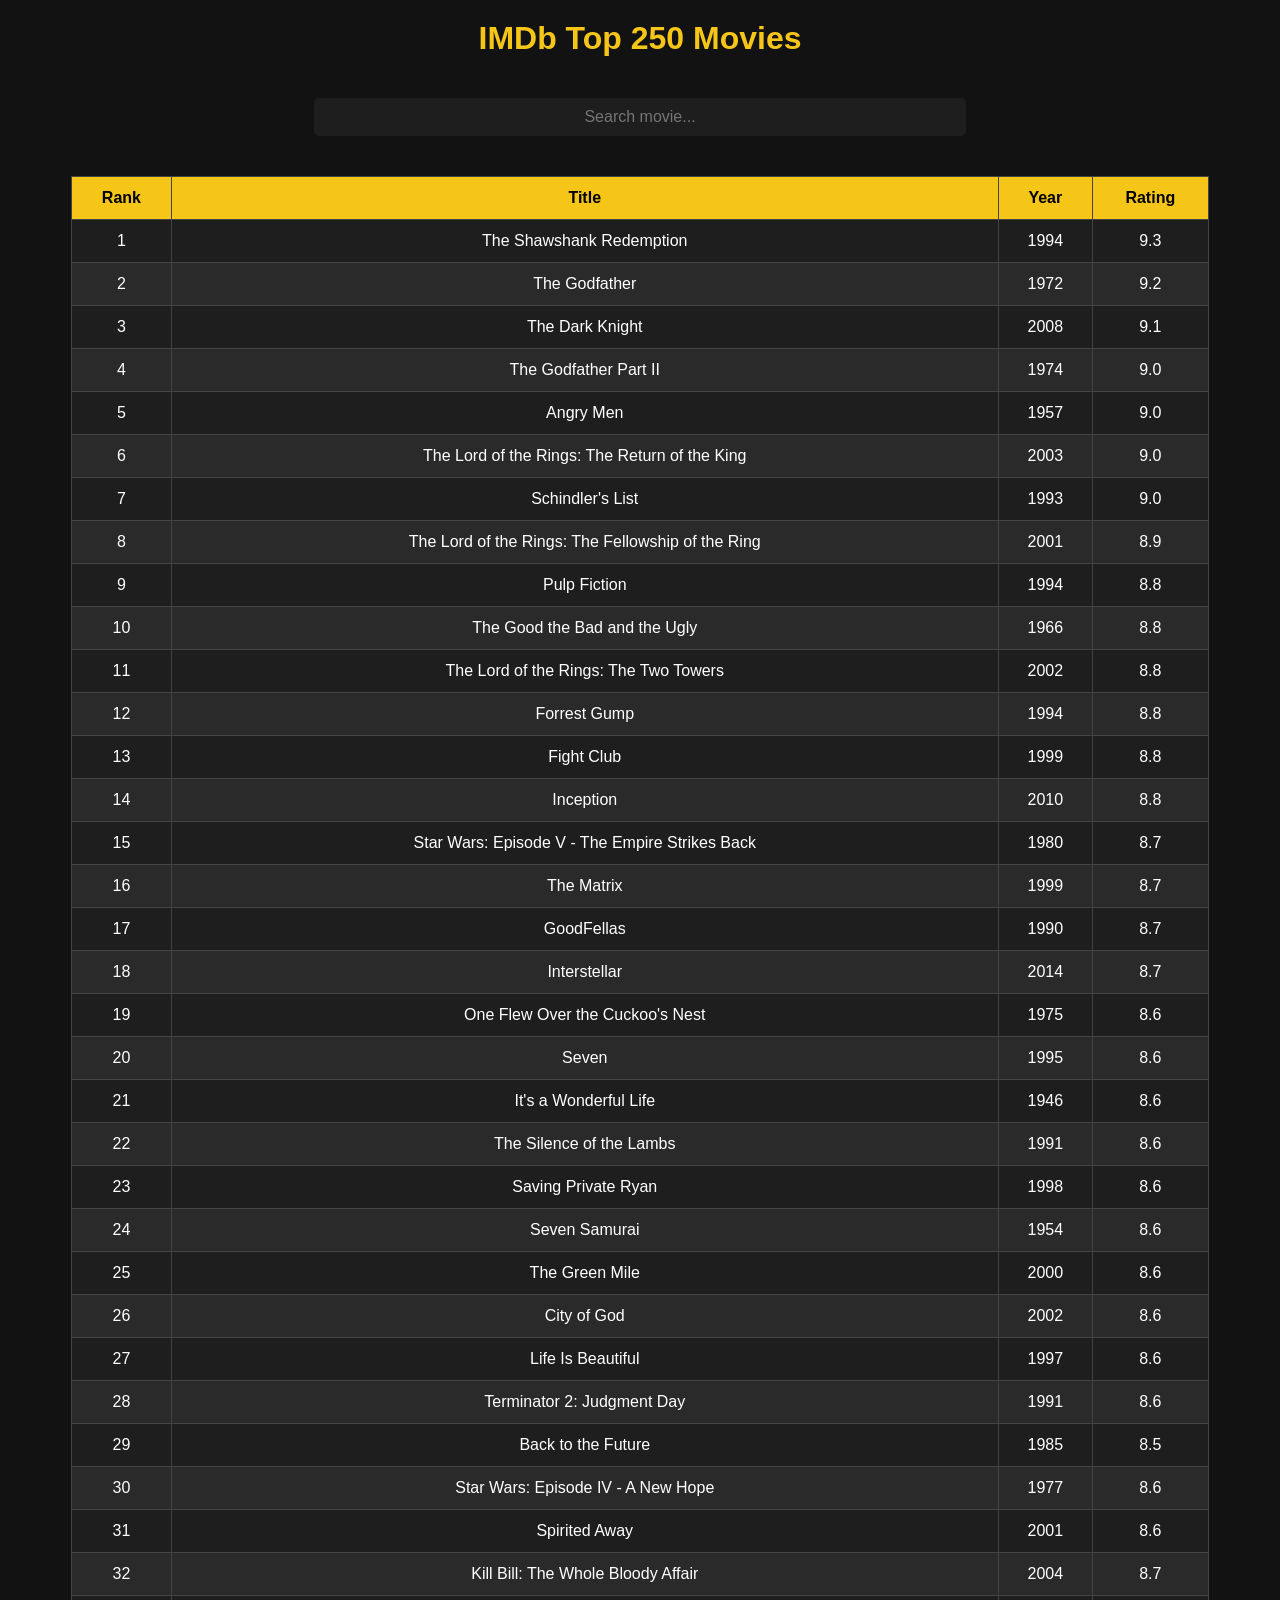
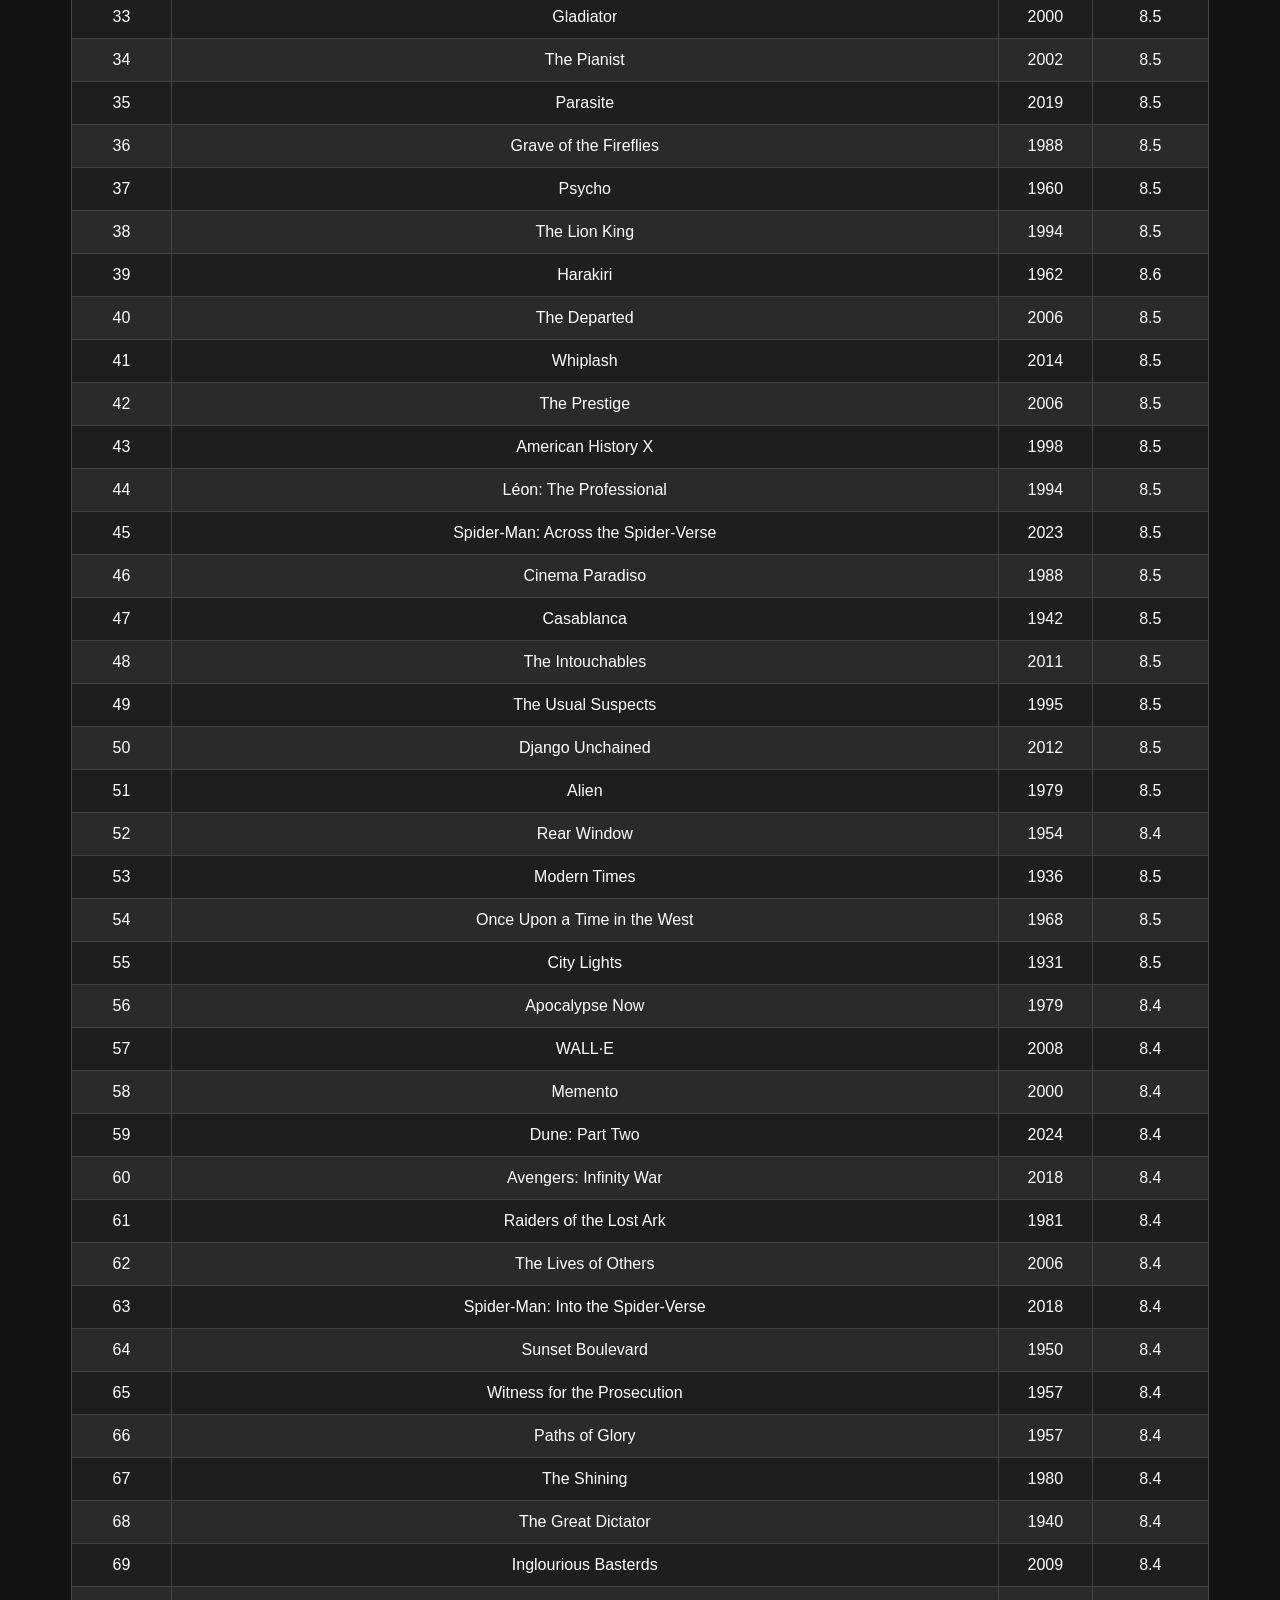
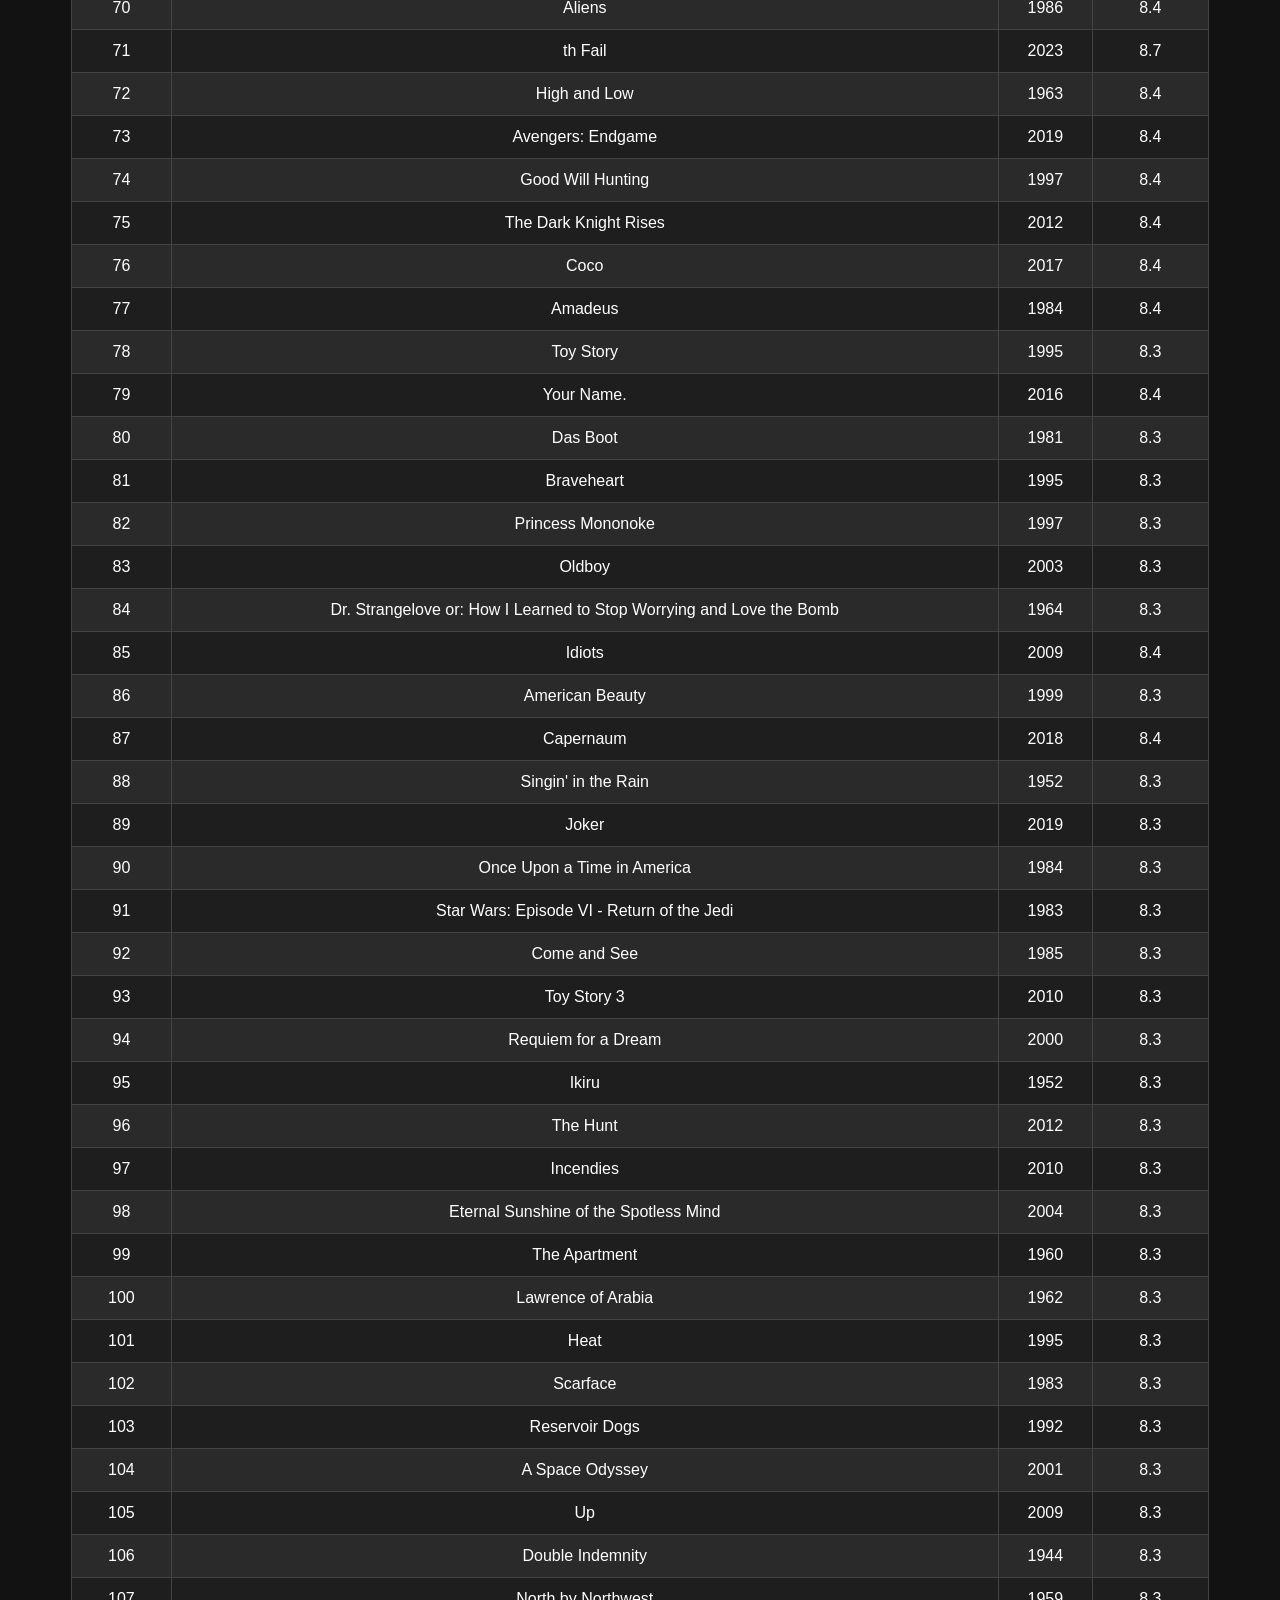
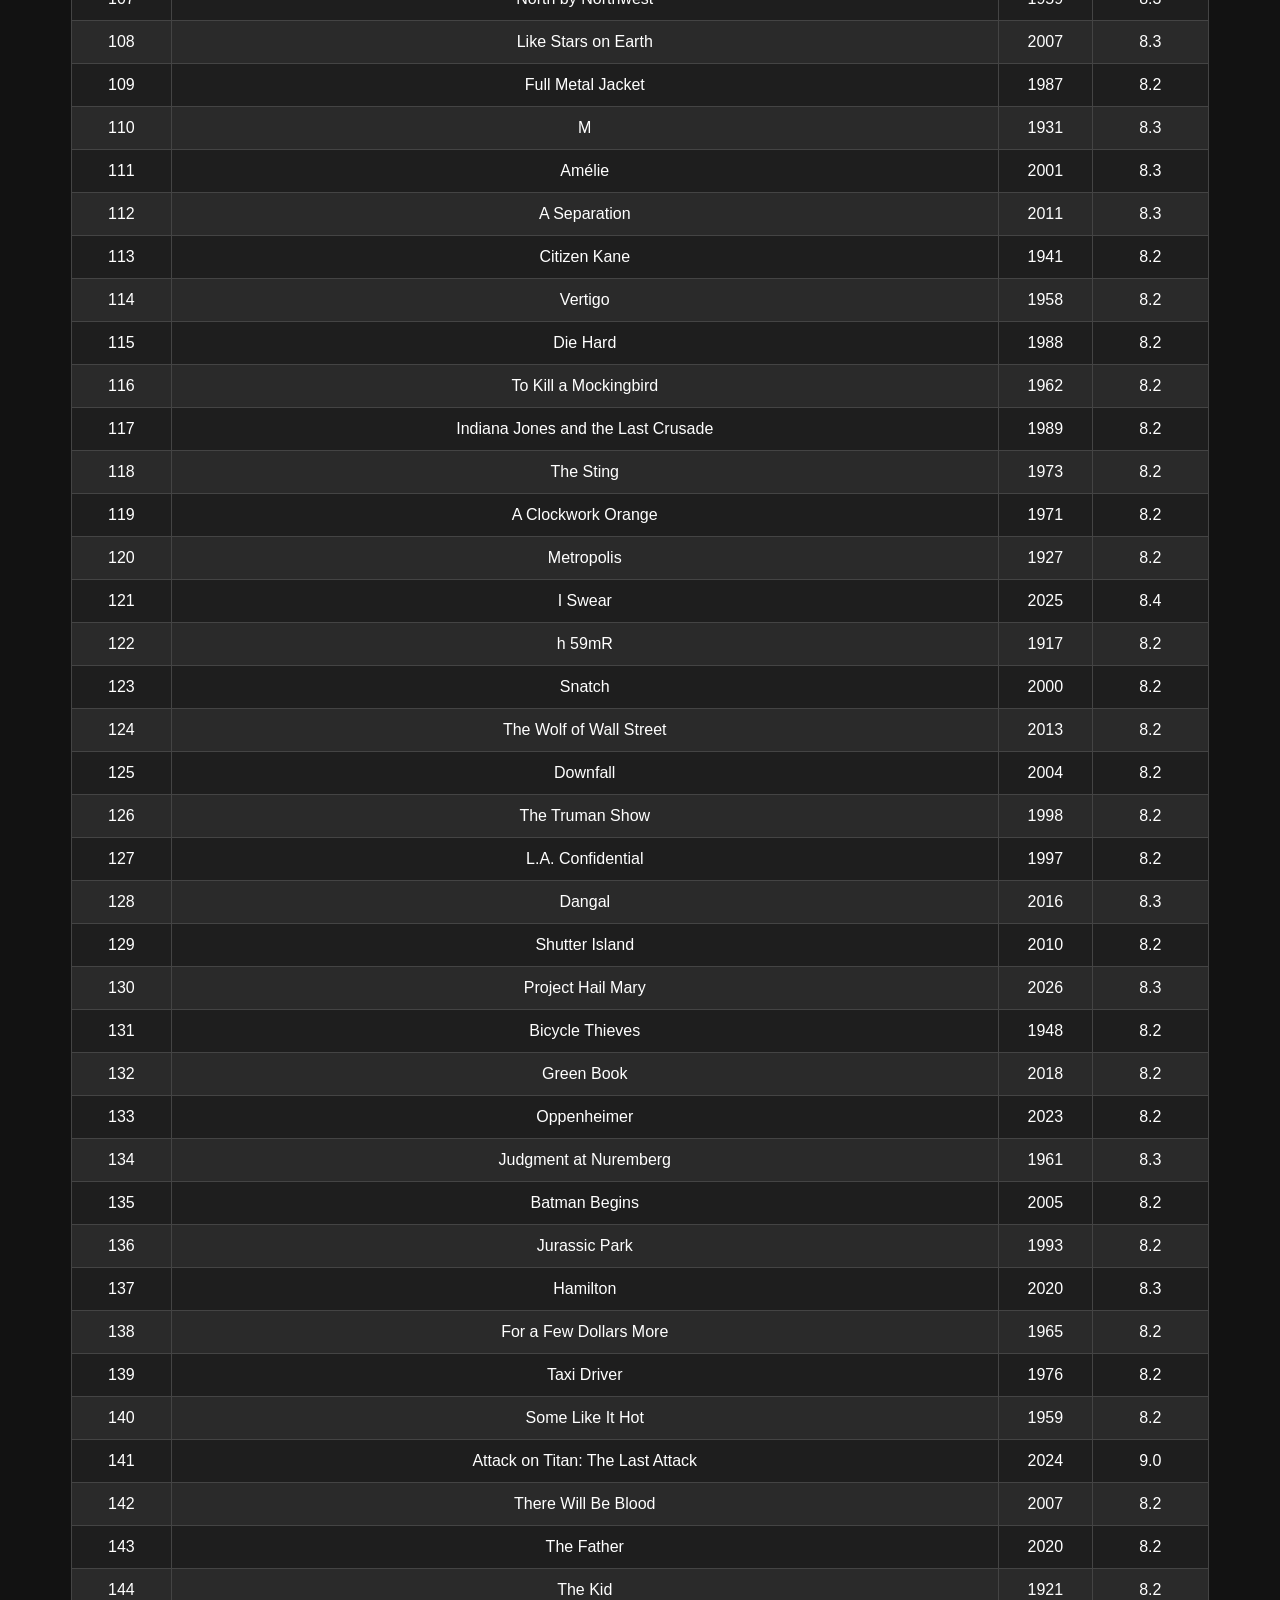
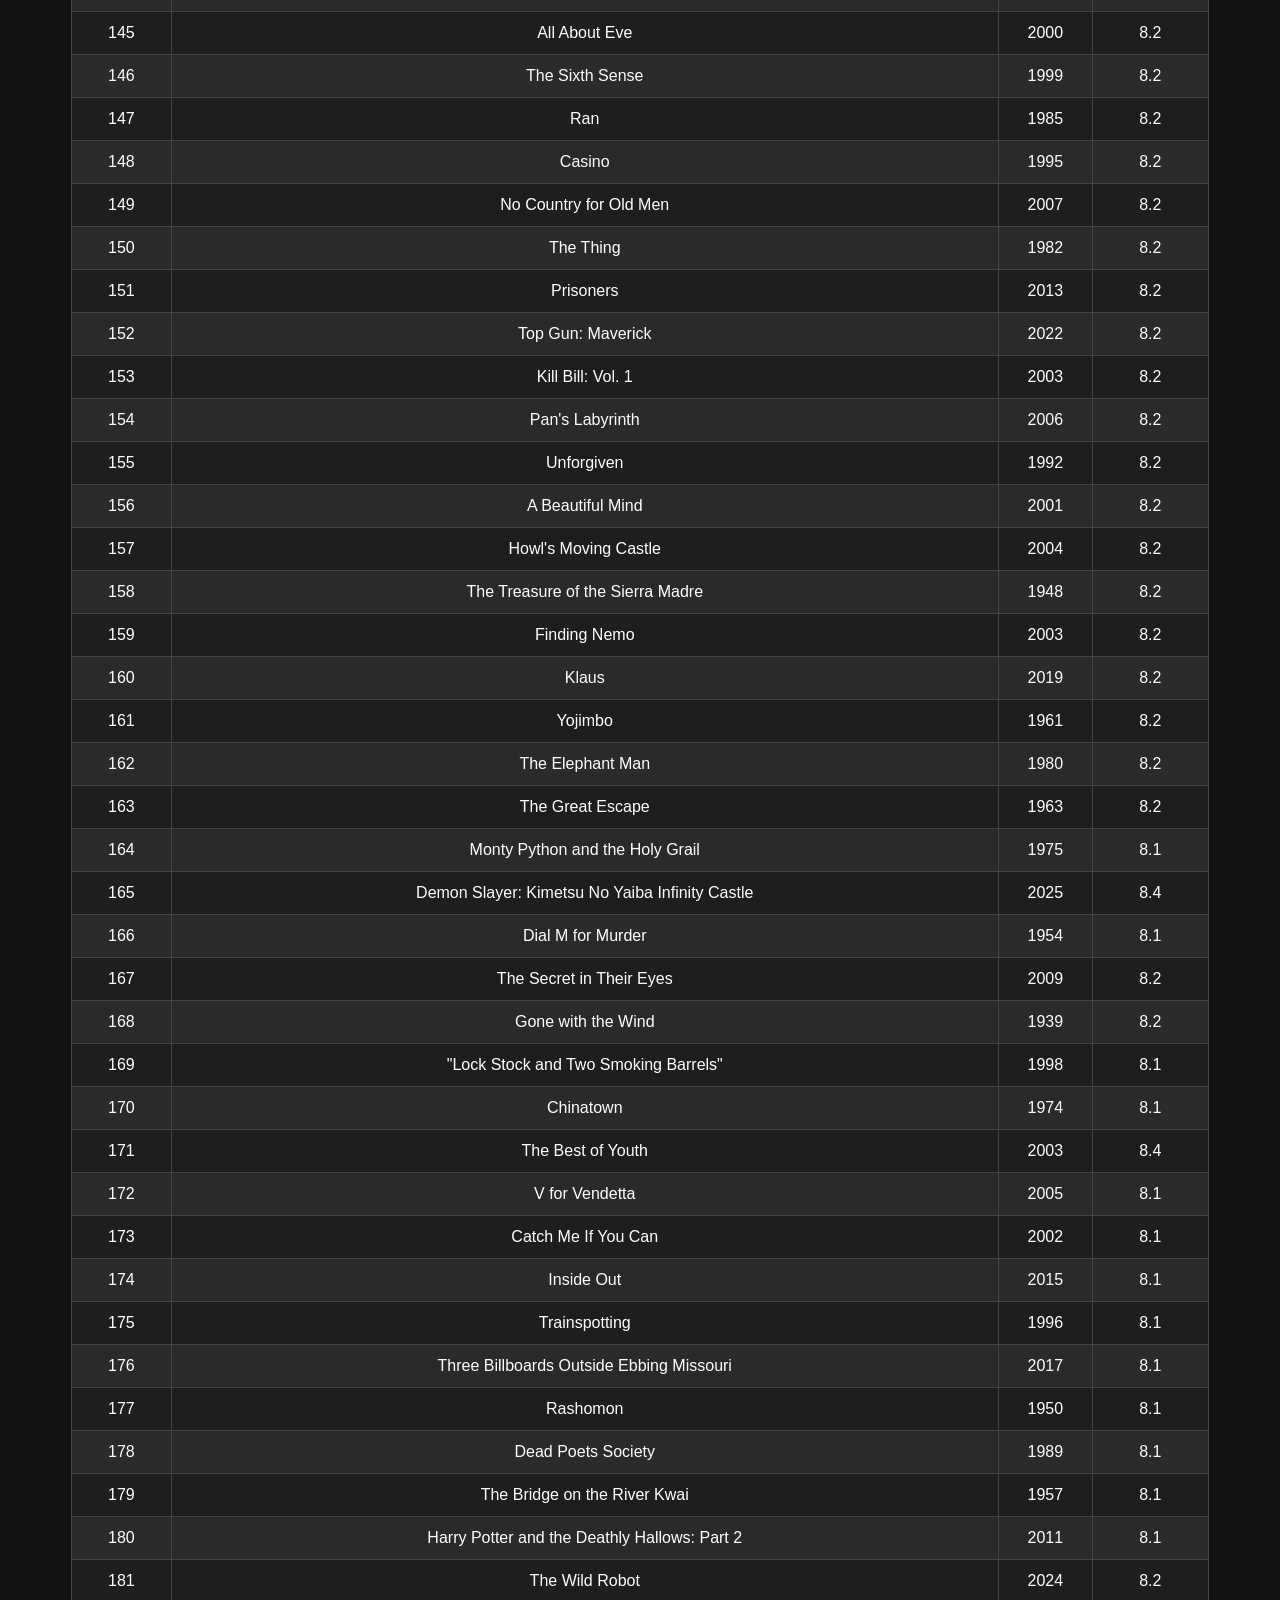
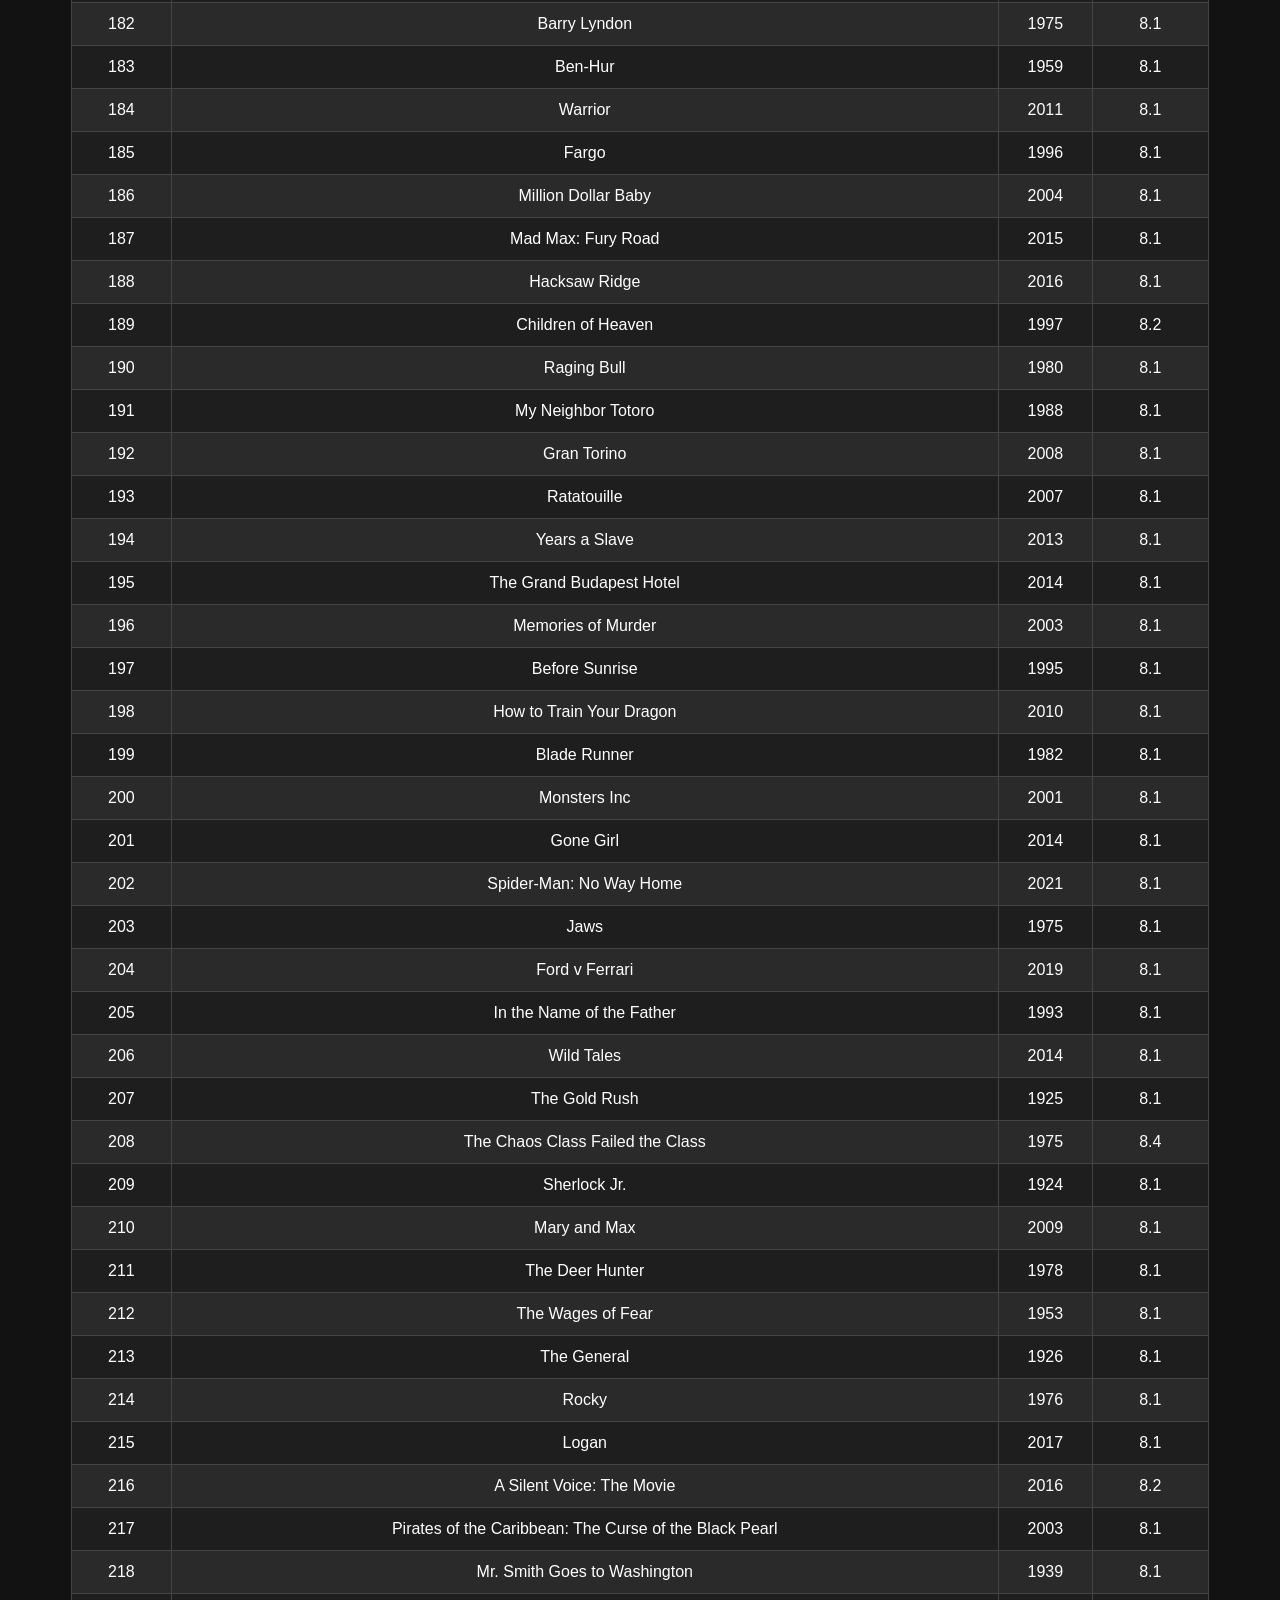
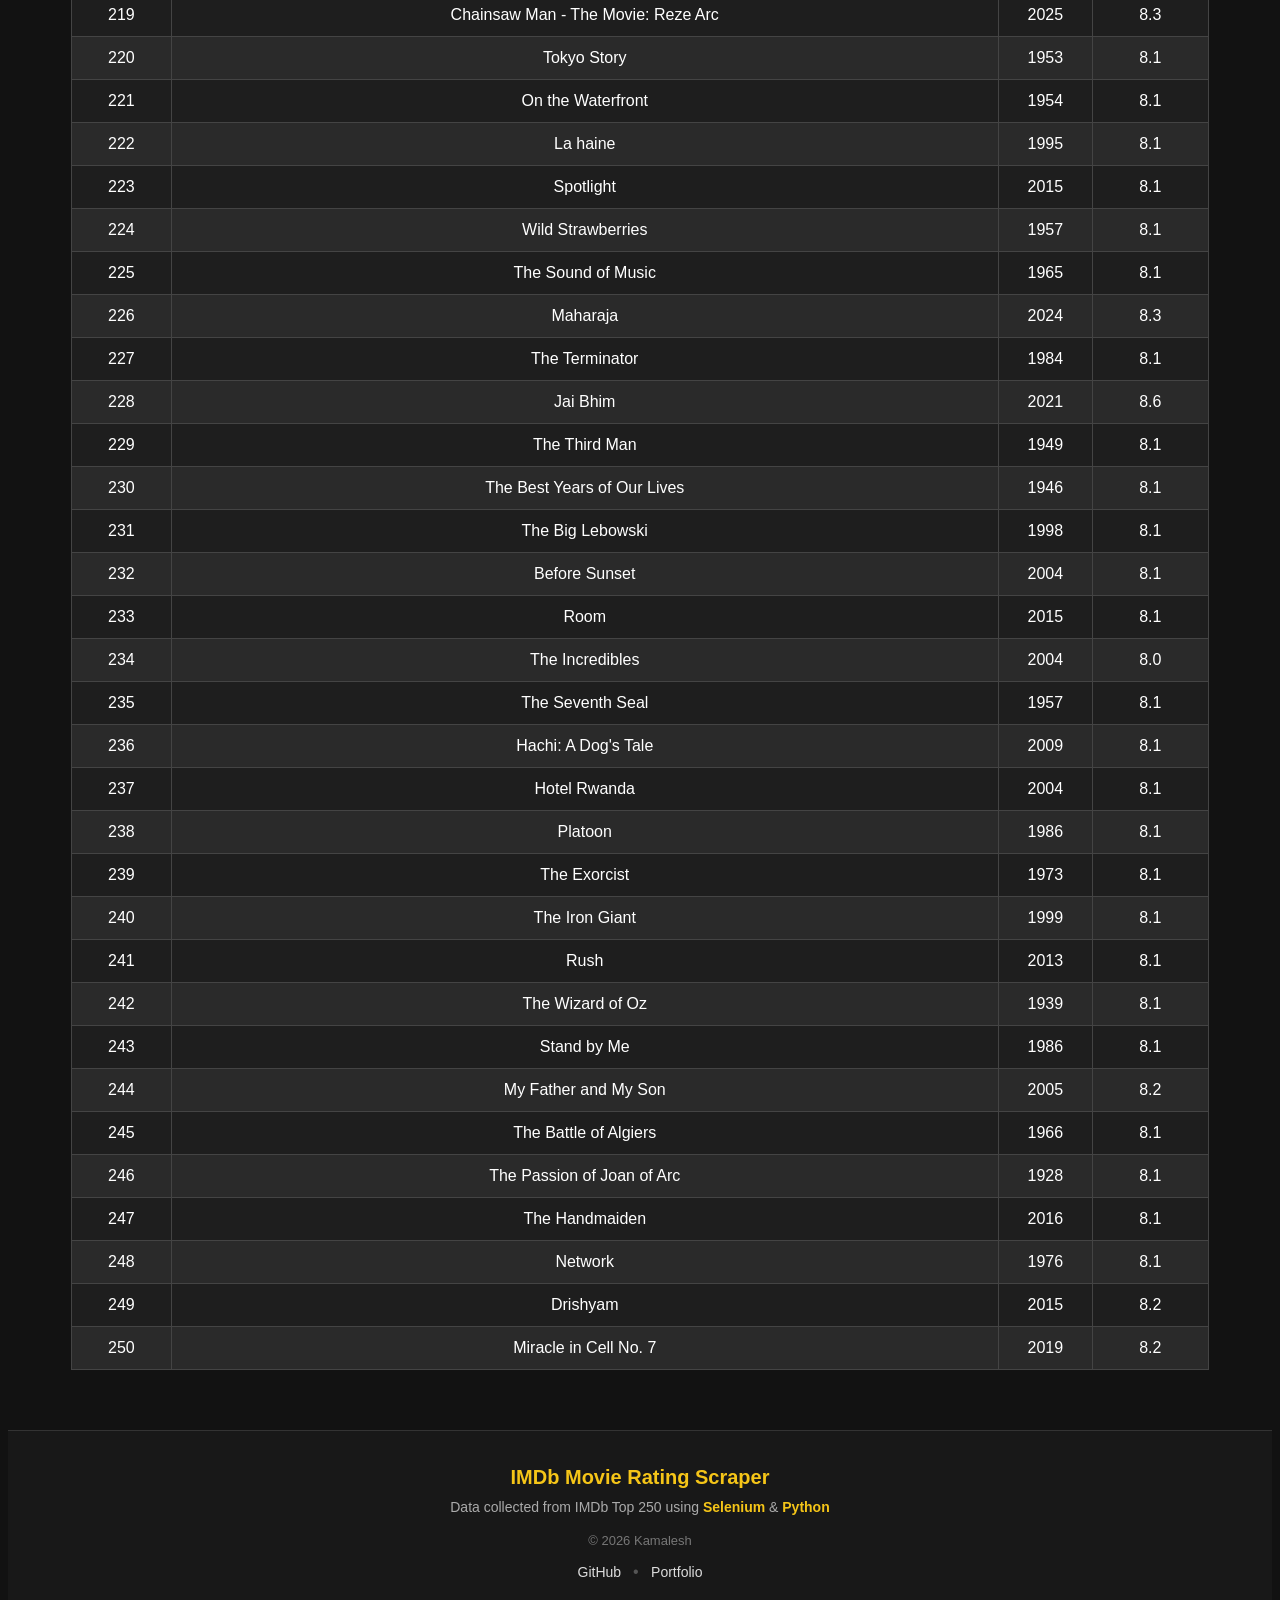
<file: index.html>
<!DOCTYPE html>
<html>
<head>
    <title>IMDb Movie Ratings</title>
    <link rel="stylesheet" href="static/style.css">
</head>

<body>

    <h1>IMDb Top 250 Movies</h1>

    <input type="text" id="searchBox" placeholder="Search movie...">

    <table id="movieTable">
        <thead>
            <tr>
                <th>Rank</th>
                <th>Title</th>
                <th>Year</th>
                <th>Rating</th>
            </tr>
        </thead>

        <tbody>
        </tbody>
    </table>


    <!-- Footer -->
    <footer class="site-footer">

        <h3>IMDb Movie Rating Scraper</h3>

        <p>
            Data collected from IMDb Top 250 using
            <span>Selenium</span> & <span>Python</span>
        </p>

        <p class="copyright">
            © 2026 Kamalesh
        </p>

        <div class="footer-links">
            <a href="https://github.com/KamaleshTech/IMDb_Movie_Rating_Scraper"
               target="_blank">
                GitHub
            </a>

            <span>•</span>

            <a href="https://my-portfolio-kamalesh4.vercel.app/"
               target="_blank">
                Portfolio
            </a>
        </div>

    </footer>


    <script src="static/script.js"></script>

</body>
</html>
</file>
<file: static/style.css>
body {
    background-color: #121212;
    color: white;
    font-family: Arial, sans-serif;
    text-align: center;
}

h1 {
    margin-top: 20px;
    color: #f5c518;
}

table {
    width: 90%;
    margin: 20px auto;
    border-collapse: collapse;
    background-color: #1e1e1e;
}

th, td {
    border: 1px solid #444;
    padding: 12px;
    text-align: center;
}

th {
    background-color: #f5c518;
    color: black;
}

tr:nth-child(even) {
    background-color: #2a2a2a;
}

tr:hover {
    background-color: #3a3a3a;
}
#searchBox {
    width: 50%;
    padding: 10px;
    margin: 20px;
    border: none;
    border-radius: 5px;
    font-size: 16px;
    text-align: center;
}input {
    width: 50%;
    padding: 12px;
    margin: 20px;
    border: 2px solid #f5c518;
    border-radius: 8px;
    font-size: 16px;
    text-align: center;
    background-color: #1e1e1e;
    color: white;
    outline: none;
}
/* ================================
   FOOTER
================================ */

.site-footer {
    margin-top: 60px;
    padding: 35px 20px;
    background-color: #181818;
    border-top: 1px solid #333;
    text-align: center;
}

.site-footer h3 {
    margin: 0 0 10px;
    color: #f5c518;
    font-size: 20px;
}

.site-footer p {
    margin: 8px 0;
    color: #aaa;
    font-size: 14px;
}

.site-footer p span {
    color: #f5c518;
    font-weight: bold;
}

.site-footer .copyright {
    margin-top: 18px;
    color: #777;
    font-size: 13px;
}

.footer-links {
    margin-top: 15px;
}

.footer-links a {
    color: #ddd;
    text-decoration: none;
    margin: 0 8px;
    font-size: 14px;
}

.footer-links a:hover {
    color: #f5c518;
}

.footer-links span {
    color: #555;
}
</file>
